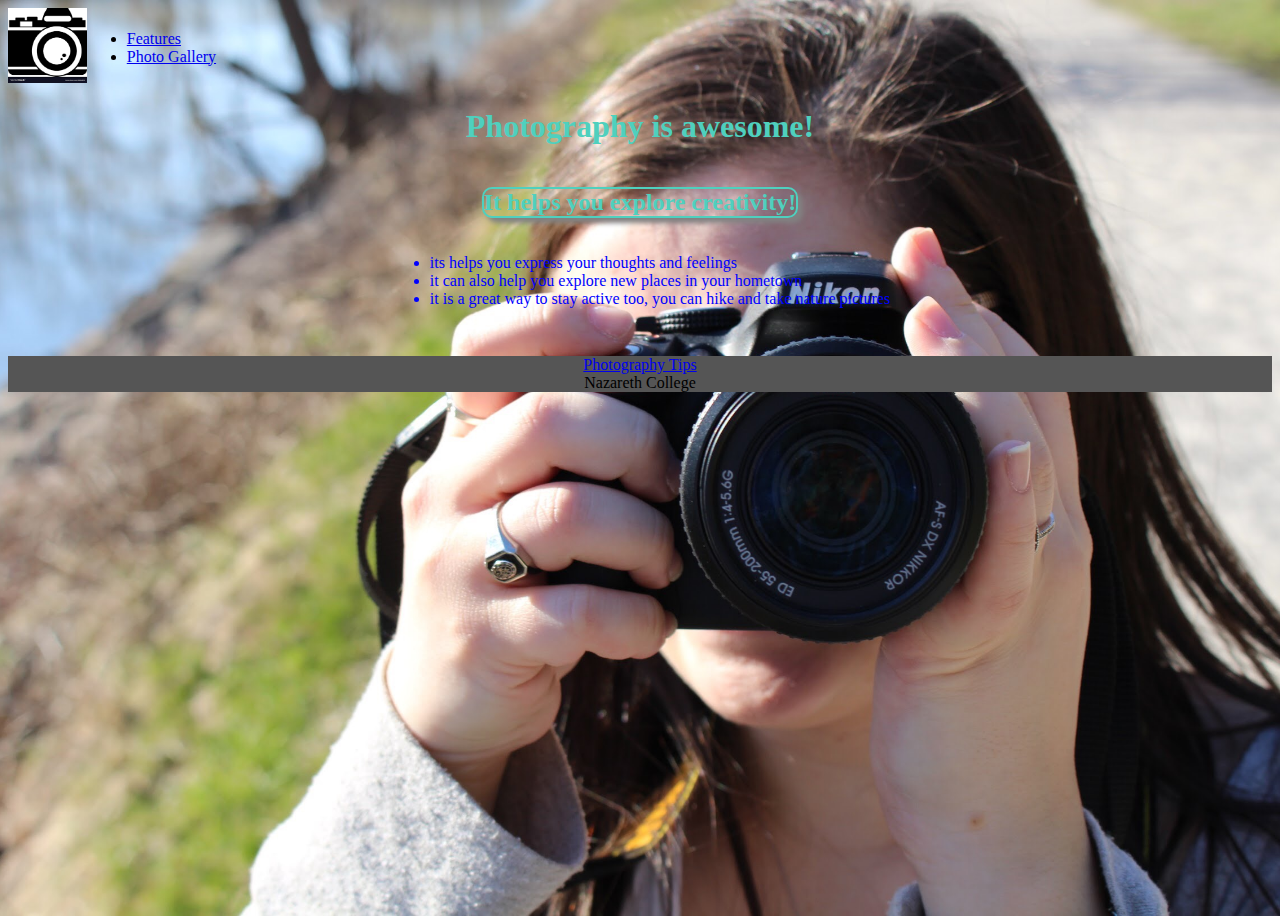
<file: index.html>
<!DOCTYPE html>
<html lang="en">
<head>
    <meta charset="utf-8">
    <title>Photos By Bay</title>
    <link rel="stylesheet" type="text/css" href="css/styles.css">
    
    <style> 
    
        
        p {
            display: inline; 
        }
        
       
    
    </style>
           
          
</head>
<body>
    
    <header> 
       
        <a href="index.html"> <img src="images/photography%20download.png" alt=" photography logo" height="75"></a>
        
        <nav> 
             
                <ul> 
                
                <li> <a href="features.html" target="_blank"> Features</a> </li>
                
                <li> <a href="pics.html" target="_blank">Photo Gallery</a> </li>
                
                </ul>
      
        </nav>
        
    </header>
    
    
    <main> 
    
        <h1 class="cis260specialgreen"> Photography is awesome! </h1>
        <h2 class="cis260specialgreen"> It helps you explore creativity!</h2> 
      
        <div id="content">
        <ul>  
            <li style= "color : blue "> its helps you express your thoughts and feelings </li> 
            <li style= "color : blue "> it can also help you explore  new places in your hometown</li> 
            <li style= "color : blue "> it is a great way to stay active too, you can hike and take nature pictures </li>
            
            </ul>
            
        </div>
        <p id="cis-special-parent"></p> 
    
          
    </main>
    
   
    <footer>
       
        <a href=" https://digital-photography-school.com/10-photography-tips-help-take-photography-level/" target="_blank"> Photography Tips </a>
        <a> Nazareth College </a>
        

        
        
            
    </footer>
    
   
   
    
</body>
</html>
</file>
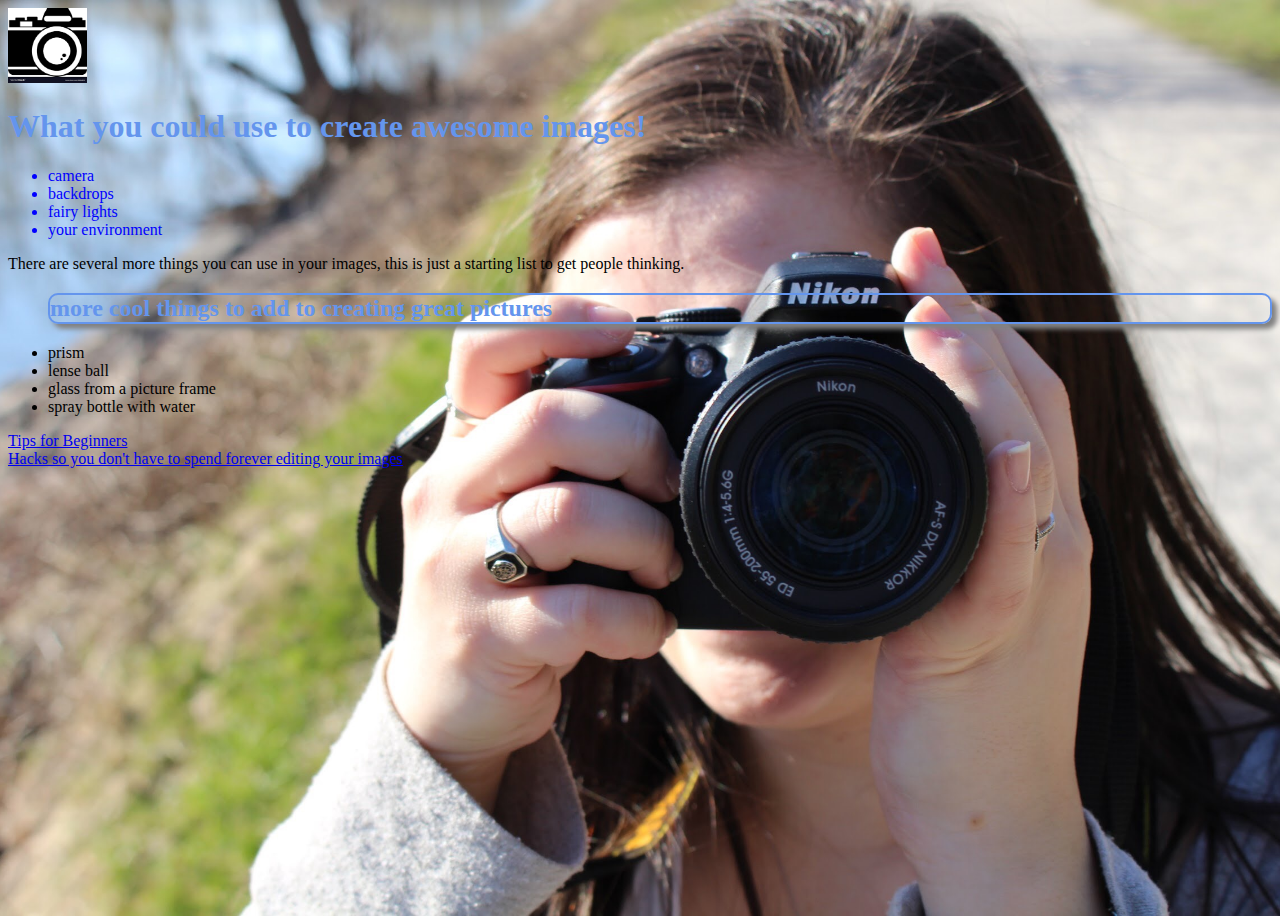
<file: features.html>
<!DOCTYPE html>
<html lang="en">
<head>
    <meta charset="utf-8">
    <title>Features</title>
    <link rel="stylesheet" type="text/css" href="css/styles.css">
     <a href="index.html"> <img src="images/photography%20download.png" alt=" photography logo" height="75"></a>

    <h1 style="color: cornflowerblue">What you could use to create awesome images! </h1>
    </head>   
 <body>   
    <ul> 
    <li style= "color : blue "> camera </li>
    <li style= "color : blue "> backdrops</li>
    <li style= "color : blue "> fairy lights</li>
    <li style= "color : blue "> your environment</li>
    </ul>
    <p> There are several more things you can use in your images, this is just a starting list to get people thinking.</p>
    
    <ul>
        <h2 style="color: cornflowerblue">more cool things to add to creating great pictures </h2>
    <li> prism </li>  
    <li> lense ball</li>
    <li> glass from a picture frame</li>
    <li> spray bottle with water</li>
   
    
    
    </ul>
    
   <a href="https://photographylife.com/photography-tips-for-beginners" target="_blank"> Tips for Beginners</a>
    
    
    <div> 
    <a href="https://www.photoblog.com/learn/20-photography-hacks-will-get-amazing-results/" target="_blank"> Hacks so you don't have to spend forever editing your images</a> 
        
    </div>    
</body>
</html>
</file>
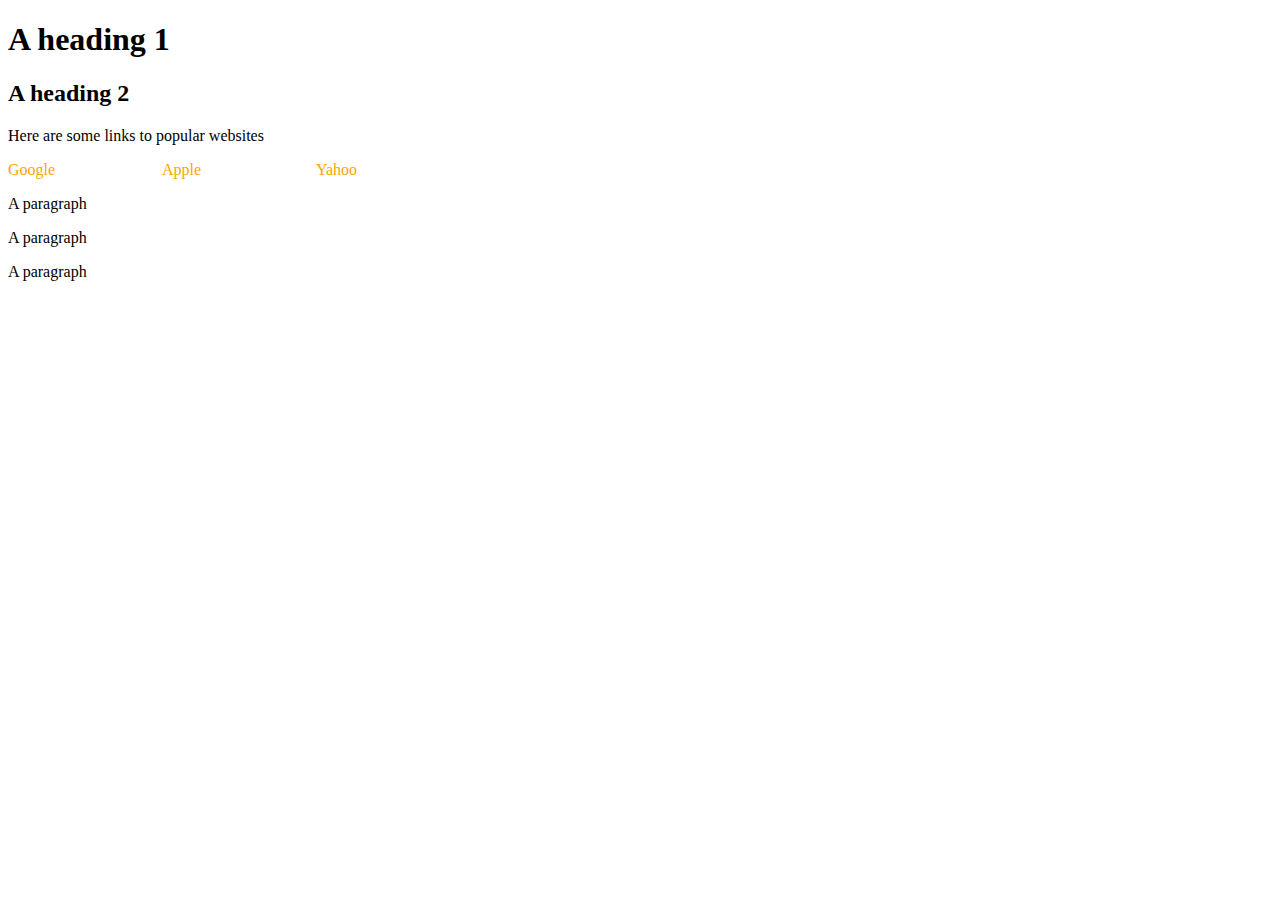
<file: flow.html>
<!DOCTYPE html>
<html lang="en">
<head>
    <meta charset="utf-8">
    <title>My Title</title>
    <link rel="stylesheet" type="text/css" href="css/flow.css"> 
</head>
<body>
    <h1>A heading 1</h1>
    <h2>A heading 2</h2>
    <p> Here are some links to popular websites </p>
   
    
    
    <a href="https://www.google.com"target="_blank">Google</a>
    <a href="https://www.apple.com"target="_blank">Apple</a>
    <a href="https://www.yahoo.com"target="_blank">Yahoo</a>
    
    
    <p>A paragraph</p>
    <p>A paragraph</p>
    <p>A paragraph</p>
    
</body>
</html>
</file>
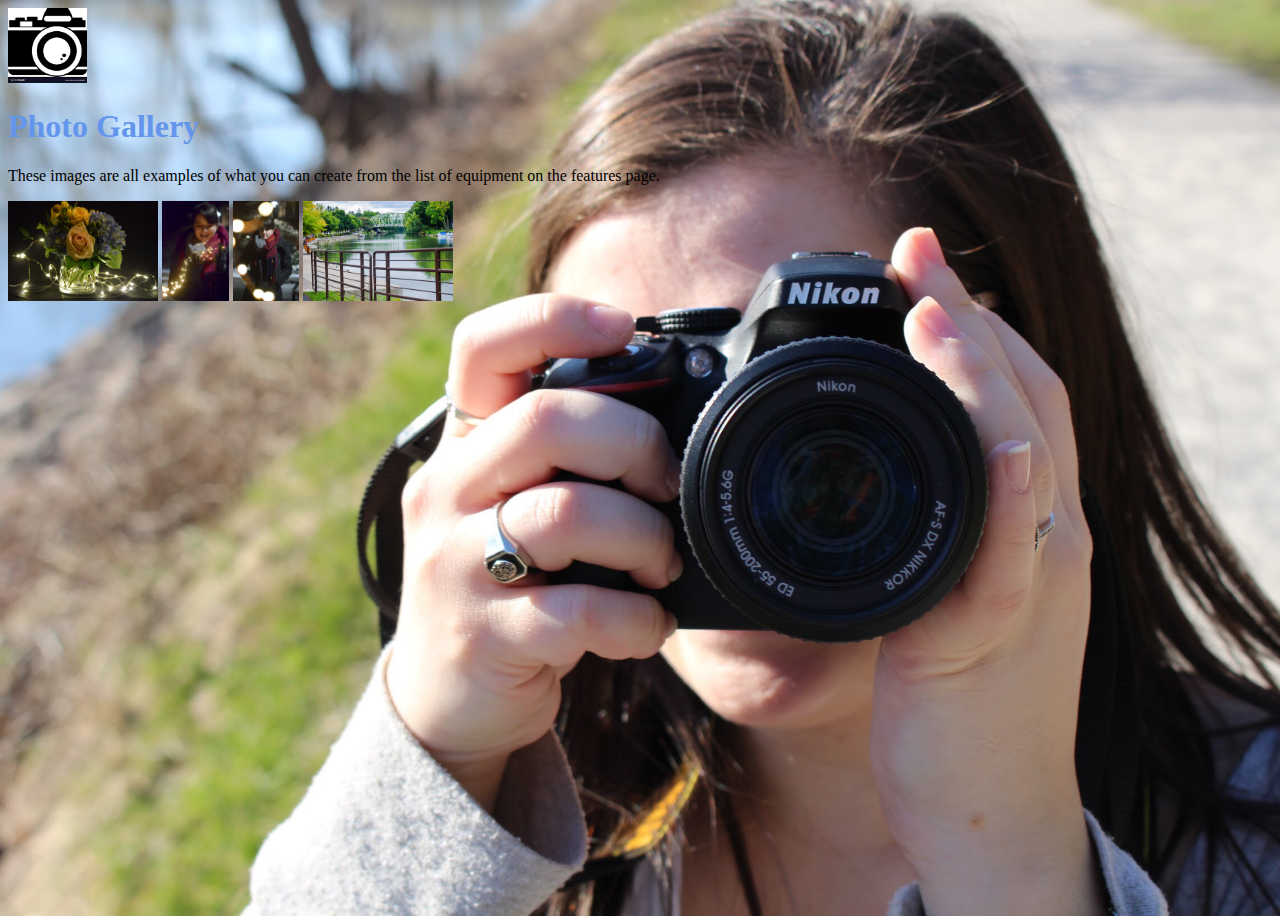
<file: pics.html>
<!DOCTYPE html>
<html lang="en">
<head>
    <meta charset="utf-8">
    <title>Photo Gallery</title>
    <link rel="stylesheet" type="text/css" href="css/styles.css">
   
    <a href="index.html"> <img src="images/photography%20download.png" alt=" photography logo" height="75"></a> 
   
</head>   

<body>
    <h1 style="color: cornflowerblue">Photo Gallery </h1>
    <p>These images are all examples of what you can create from the list of equipment on the features page. </p>
    
     
  
     <a href="pics.html"> <img src="images/fairy%20lights.JPG" alt="fairy lights" height="100"></a>
        
       
        

    <a href="pics.html"> <img src="images/fairy%20lights2.jpg" alt="fairy lights again" height="100"></a>
    

    <a href="pics.html"> <img src="images/lights.jpg" alt="fairy lights a different way" height="100"></a>
         
    <a href="pics.html"> <img src="images/environment.jpg" alt="environment" height="100"></a>
    
    
    
</body>
</html>
</file>
<file: css/styles.css>
.cis260specialgreen { 
    color: #4fd0be;
    font-weight: bold
}


#content p { 
    color: blue; 
}


nav 
{ display: flex;
flex-direction: column}

html {
    box-sizing: border-box; 
    margin: 0;
    
}


div ul li { 

color :  (86, 270, 190)}

body {
    background-color: #ccdaff ;
     
    background-image: url(../images/background.jpg);
    background-size: cover;
    background-position: center;
    min-height: 100vh
    
    
}
        
header {
    display: flex; 
    align-items: center
} 

 
main {
    display: flex;
    flex: 1;
    flex-direction: column;
    align-items: center;
    
    
}


a:hover {
    color: #aaa;
}





<<<<<<< HEAD
@media screen and (max-width: 40rem)
{
    header {flex-direction:column};
    main {flex-direction:column};
     
    
}
    
    
=======
@media screen and (max-width:40rem){
    header {flex-direction: column;}
}
    



    h2 { border: 2px solid ; border-radius: 10px; 
        box-shadow: 5px 5px 5px #828282; 
    } 

    
footer {
    display: flex;
    flex-direction: column;
    align-items: center;
    background-color: #555;
    
    

    
>>>>>>> e19d69ed5718dc7940f31bcb4ab803f17c357f6a
</file>
<file: css/flow.css>
a {
    color:orange; 
    text-decoration: none;
    display: inline-block;
    width: 150px;
}
</file>
